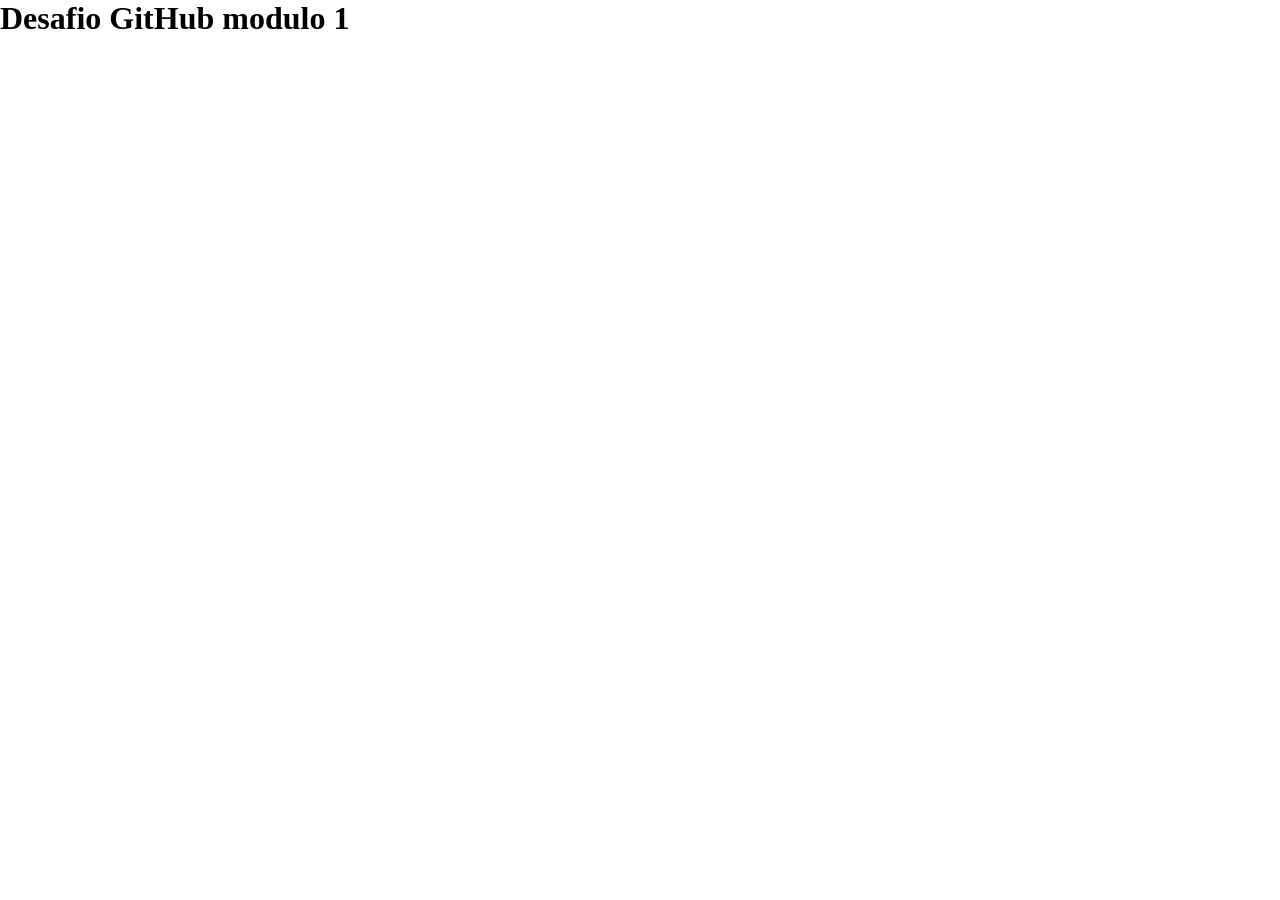
<file: index.html>
<!DOCTYPE html>
<html lang="en">
<head>
    <meta charset="UTF-8">
    <meta http-equiv="X-UA-Compatible" content="IE=edge">
    <meta name="viewport" content="width=device-width, initial-scale=1.0">
    <link rel="stylesheet" href="estilo.css">
    <title>PortFolioWebFrontEnd</title>
</head>
<body>
    <h1>Desafio GitHub modulo 1</h1>
</body>
</html>
</file>
<file: estilo.css>
*{
    margin: 0;
    padding: 0;
}
</file>
